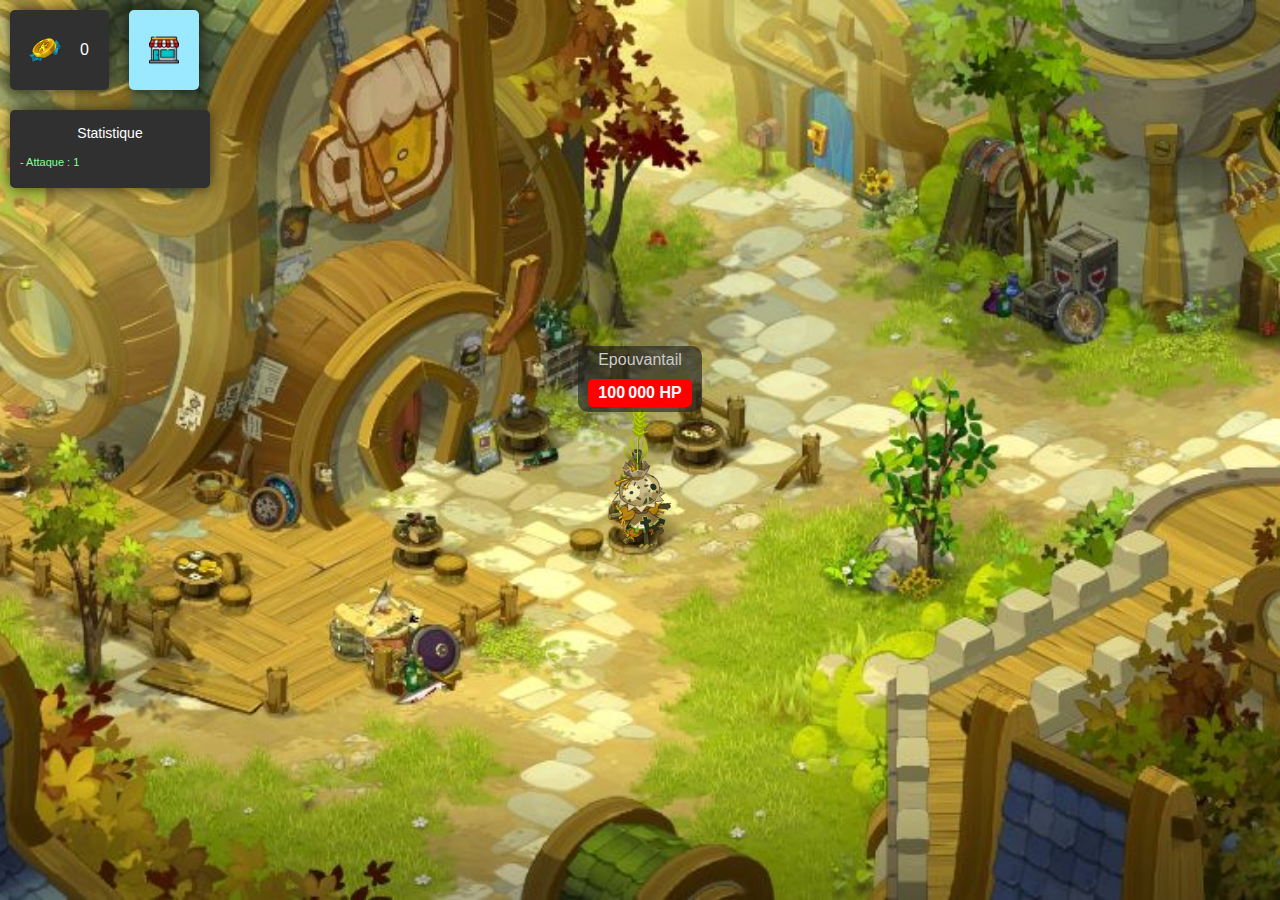
<file: index.html>
<!DOCTYPE html>
<html lang="fr">
  <head>
    <meta charset="UTF-8" />
    <meta name="viewport" content="width=device-width, initial-scale=1.0, maximum-scale=1.0, user-scalable=no">
    <link rel="stylesheet" href="/css/style.css" />
  <script src="script.js" defer></script>
    <title>Game</title>
  </head>
  <body>
    <header>
      <div class="item un">
        <img src="/img/kamas.webp" class="kamas-icone" />
        <span class="montant-kamas">0</span>
      </div>
      <div class="item deux">
        <img src="img/shop.png" class="shop-icone">
      </div>
    </header>
    <div class="stats">
      <div class="titleStat">
      <p>Statistique</p>
      </div>
      <p class="stat-attaque"></p>
    </div>
    <section>
      <div class="combat">
        <div class="ennemi-info">
          <p>Epouvantail</p>
          <span class="point-de-vie"></span>
        </div>
        <img src="/img/epouvantail.png" class="epouvantail" />
        <span class="result-attaque">&nbsp;1</span>
      </div>

      <!-- SHOP -->
          <div class="shop">
        <div class="header-shop">
            <p>Shop</p>
            <button class="closeShop">X</button>
        </div>
        <div class="content">
        <div class="buff">
            <img src="/img/attaque.png" class="icone-shop">
            <p>+ 1 Attaque</p>
            <button class="buy">10 Kamas</button>
        </div>
    </div>
    </div>

    </section>
  </body>
</html>
</file>
<file: css/style.css>
@import url("/css/reset.css");
@import url("/css/shop.css"); 
@import url("/css/responsive.css"); 

body {
    font-family: Arial, Helvetica, sans-serif;
}

section {
    display: flex;
    justify-content: center;
    align-items: center;
    flex-direction: column;
    background: url("/img/map2.jpg") no-repeat center / cover;
    height: 100vh;
    width: 100vw; 
    overflow: hidden;
}

.combat {
    display: flex;
    justify-content: center;
    align-items: center;
    flex-direction: column;
}

.epouvantail {
    transition: transform 0.1s ease-in-out; 
}

.epouvantail:hover {
    opacity: 0.9;
    transform: scale(1.02);
    cursor: pointer;
    -webkit-filter: drop-shadow(0 0 1px red);
    filter: drop-shadow(0 0 1px red);
}

.epouvantail:active {
    transform: scaleY(1.1);
    filter: saturate(2)
}
    
.ennemi-info {
    display: flex; 
    flex-direction: column;
    justify-content: center;
    align-items: center;
    background-color: rgba(33, 33, 33, 0.64); 
    gap: 10px; 
    padding: 5px 10px; 
    border-radius: 10px; 
    transform: translateY(50px);
    z-index: 1;
    color: rgb(203, 203, 203); 
}

.point-de-vie {
    background-color: red;
    padding: 5px 10px; 
    color: white; 
    font-weight: bold;
    border-radius: 5px; 
}

.result-attaque {
    opacity: 0; 
    transform: translateX(60px);
    font-size: 36px; 
    font-weight: bold;
    color: red; 
    transition: all 0.1s ease-out;
}

.result-attaque.show {
    opacity: 1;
    transform: translateX(90px);
}

header {
    display: flex;
    align-items: center;
    gap: 20px; 
    height: 100px; 
    padding: 10px; 
    background-color: rgba(255, 255, 255, 0);
    position: absolute; 
}

.item {
    display: flex;
    align-items: center;
    height: 100%; 
    padding: 0 20px; 
    background-color: rgb(48, 48, 48);
    color: white; 
    border-radius: 5px;
    box-shadow: 0px 0px 15px 0px rgba(0,0,0,0.7);
}

.kamas-icone {
    height: 50px; 
    transform: translateX(-10px);
}

.un {
    width: auto; 
    padding: 0 20px; 
}

.shop-icone {
    height: 30px; 
}

.deux {
    cursor: pointer; 
    background-color: rgb(155, 233, 255);
    transition: all 0.2s ease-in-out;
}

.deux:hover {
    transform: scale(1.02);
    box-shadow: 0px 0px 15px 0px rgba(0, 38, 255, 0.7);
}

.stats {
    height: auto; 
    width: 200px; 
    margin: 110px 10px;
    position: absolute;
    display: flex;
    flex-direction: column;
    padding: 10px 10px 20px 10px;
    color: white; 
    border-radius: 5px; 
    background-color: rgb(48, 48, 48);
    box-shadow: 0px 0px 15px 0px rgba(0,0,0,0.7);
    font-size: 11px; 
    color: rgb(132, 255, 154)
}

.titleStat {
    text-align: center;
    margin: 5px 0 15px 0; 
    font-size: 14px; 
    color: white; 
}



@media (max-width: 500px){

    body {
        display: flex; 
        justify-content: center;
        height: 100vh;
        overflow: hidden;
    }

    .item {
        margin-top: 10px; 
    }

    .stats {
        bottom: 0px;
        margin-bottom: 50px;
    }

    .shop {
        width: 300px; 
    }

    .result-attaque {
        transform: translateY(-120px);
        transform: translateX(-50px)
    }

    .result-attaque.show {
        transform: translateX(-70px);
    }
}

@media (max-width: 650px) and (min-width: 501px) {
    .shop {
        width: 500px; 
    }
}
</file>
